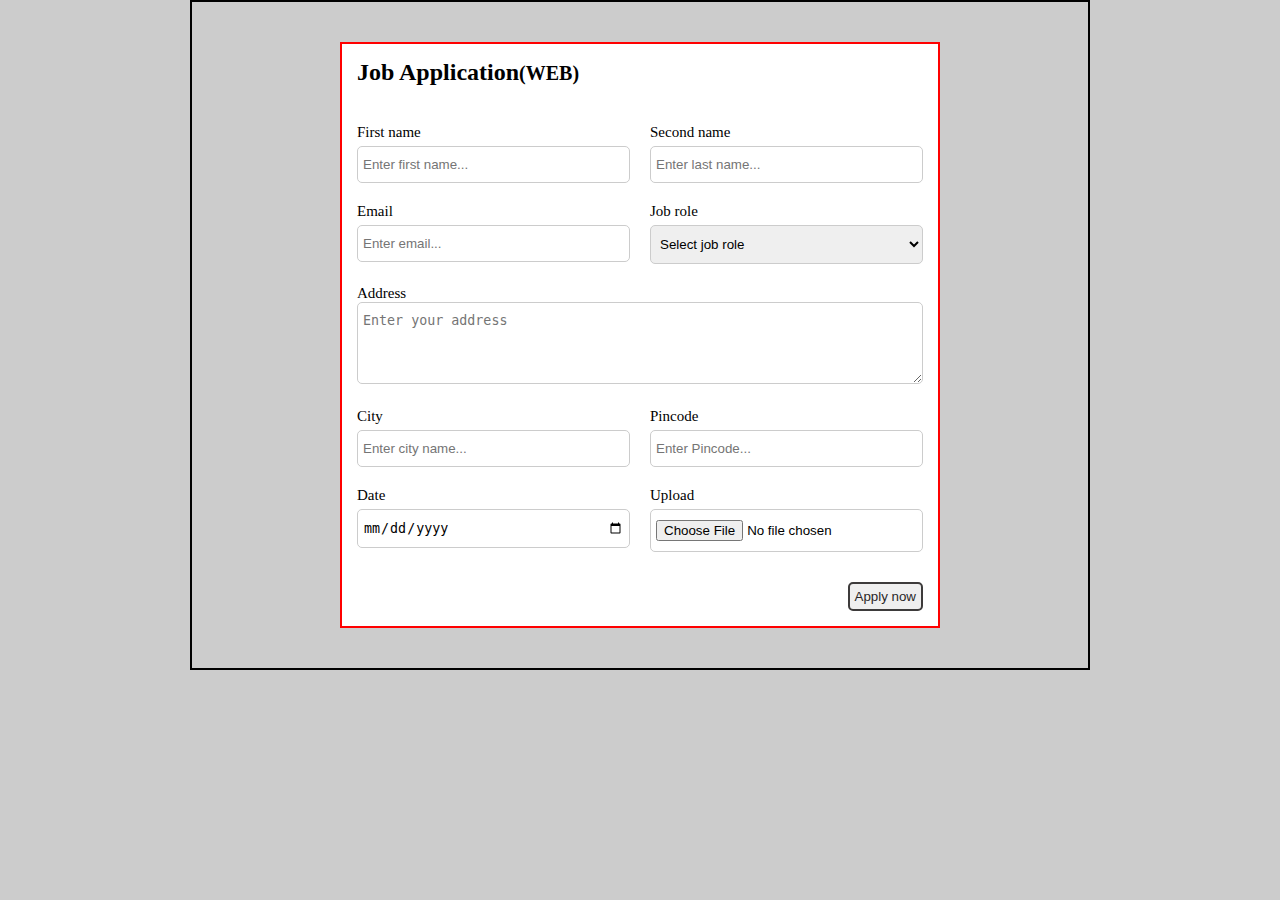
<file: Job-application/index.html>
<!DOCTYPE html>
<html lang="en">

<head>
    <meta charset="UTF-8">
    <meta name="viewport" content="width=device-width, initial-scale=1.0">
    <title>Job application form</title>
    <link rel="stylesheet" href="style.css">
</head>

<body>
    <div class="container">
        <div class="apply_box">
            <h2>Job Application<span class="title_small">(WEB)</span></h2>
            <br>
            <form action="#">
                <div class="form_container">
                    <div class="form_control">
                        <label for="first name">First name</label>
                        <input type="text" name="first_name" id="first name" placeholder="Enter first name...">
                    </div>
                    <div class="form_control">
                        <label for="last name">Second name</label>
                        <input type="text" name="last_name" id="last name" placeholder="Enter last name...">
                    </div>
                    <div class="form_control">
                        <label for="Email">Email</label>
                        <input type="email" name="first_name" id="Email" placeholder="Enter email...">
                    </div>
                    <div class="form_control">
                        <label for="Job_role">Job role</label>
                        <select name="Job_role" id="Job_role">
                            <option value="Select job role">Select job role</option>
                            <option value="Front_end">Front end</option>
                            <option value="Back_end">Back end</option>
                            <option value="UI_developer">UI developer</option>
                            <option value="Full_stack">Full stack</option>
                        </select>
                    </div>
                    <div class="textarea_control">
                        <label for="Address">Address</label>
                        <textarea name="Address" id="Address" cols="40" rows="4" placeholder="Enter your address"></textarea>
                    </div>
                    <div class="form_control">
                        <label for="city"> City</label>
                        <input type="text" name="City" id="City" placeholder="Enter city name...">
                    </div>
                    <div class="form_control">
                        <label for="Pincode">Pincode</label>
                        <input type="number" name="Pincode" id="Pincode" placeholder="Enter Pincode...">
                    </div>
                    <div class="form_control">
                        <label for="Date">Date</label>
                        <input type="Date" name="Date" id="Date">
                    </div>
                    <div class="form_control">
                        <label for="Upload">Upload</label>
                        <input type="file" name="Upload" id="Upload">
                    </div>
                </div>
                <div class="button_container">
                    <button type="submit">Apply now</button>
                </div>
            </form>
        </div>
    </div>

</body>

</html>
</file>
<file: Job-application/style.css>
*{
    padding: 0px;
    margin: 0px;
    box-sizing: border-box;
}
body{
    background-color: #ccc;
}
.container{
    width: 900px;
    border: 2px solid black;
    margin: 0 auto;
}
.apply_box{
    background-color: white;
    border: 2px solid red;
    margin: 40px auto;
    max-width: 600px;
    padding: 15px;
}
.title_small{
    font-size: 20px;
}
.form_container{
    margin-top: 20px;
    display: grid;
    gap: 20px;
    grid-template-columns: repeat(auto-fit , minmax(200px,1fr));
}
.form_control{
    display: flex;
    flex-direction: column;
}
label{
    font-size: 15px;
    margin-bottom: 5px;
}
input:focus{
    outline-color: #3d3b3b;
}
input , select , textarea{
    padding: 10px 5px;
    border: 1px solid #ccc;
    border-radius: 5px;
}
.button_container{
    display: flex;
    justify-content: flex-end;
    margin-top: 30px;
}
button{
    border: 2px solid #3d3b3b;
    color: rgb(42, 39, 39);
    padding: 5px;
    border-radius: 5px;
}
button:hover{
    cursor: pointer;
}
.textarea_control{
    grid-column: 1 / span 2;
}
.textarea_control textarea{
    width: 100%;
}
</file>
